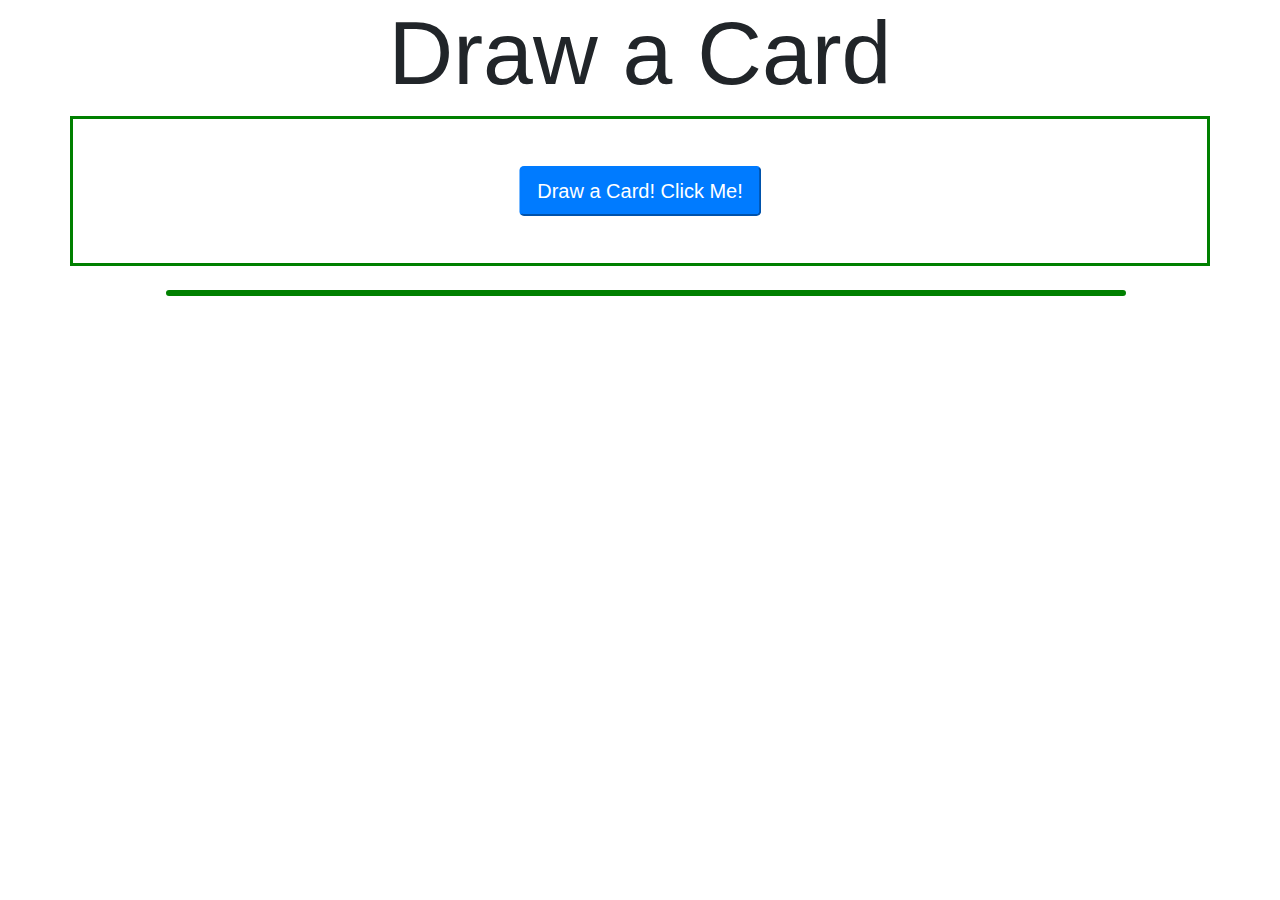
<file: Draw-a-card/index.html>
<!DOCTYPE html>
<html lang="en">
  <head>
    <meta charset="UTF-8" />
    <meta http-equiv="X-UA-Compatible" content="IE=edge" />
    <meta name="viewport" content="width=device-width, initial-scale=1.0" />
    <title>Draw a Card</title>
    <link
      rel="stylesheet"
      href="https://maxcdn.bootstrapcdn.com/bootstrap/4.0.0/css/bootstrap.min.css"
      integrity="sha384-Gn5384xqQ1aoWXA+058RXPxPg6fy4IWvTNh0E263XmFcJlSAwiGgFAW/dAiS6JXm"
      crossorigin="anonymous"
    />
    <link rel="stylesheet" href="style.css" />
    <script
      src="https://code.jquery.com/jquery-3.2.1.slim.min.js"
      integrity="sha384-KJ3o2DKtIkvYIK3UENzmM7KCkRr/rE9/Qpg6aAZGJwFDMVNA/GpGFF93hXpG5KkN"
      crossorigin="anonymous"
    ></script>
    <script
      src="https://cdnjs.cloudflare.com/ajax/libs/popper.js/1.12.9/umd/popper.min.js"
      integrity="sha384-ApNbgh9B+Y1QKtv3Rn7W3mgPxhU9K/ScQsAP7hUibX39j7fakFPskvXusvfa0b4Q"
      crossorigin="anonymous"
    ></script>
    <script
      src="https://maxcdn.bootstrapcdn.com/bootstrap/4.0.0/js/bootstrap.min.js"
      integrity="sha384-JZR6Spejh4U02d8jOt6vLEHfe/JQGiRRSQQxSfFWpi1MquVdAyjUar5+76PVCmYl"
      crossorigin="anonymous"
    ></script>
  </head>
  <body>
    <header>
      <h1>Draw a Card</h1>
    </header>
    <div class="container">
      <div class="center">
        <button id="btn" class="btn-primary btn-lg">
          Draw a Card! Click Me!
        </button>
      </div>
    </div>
    <br />
    <div id="div1" class=""></div>

    <script src="script.js"></script>
  </body>
</html>
</file>
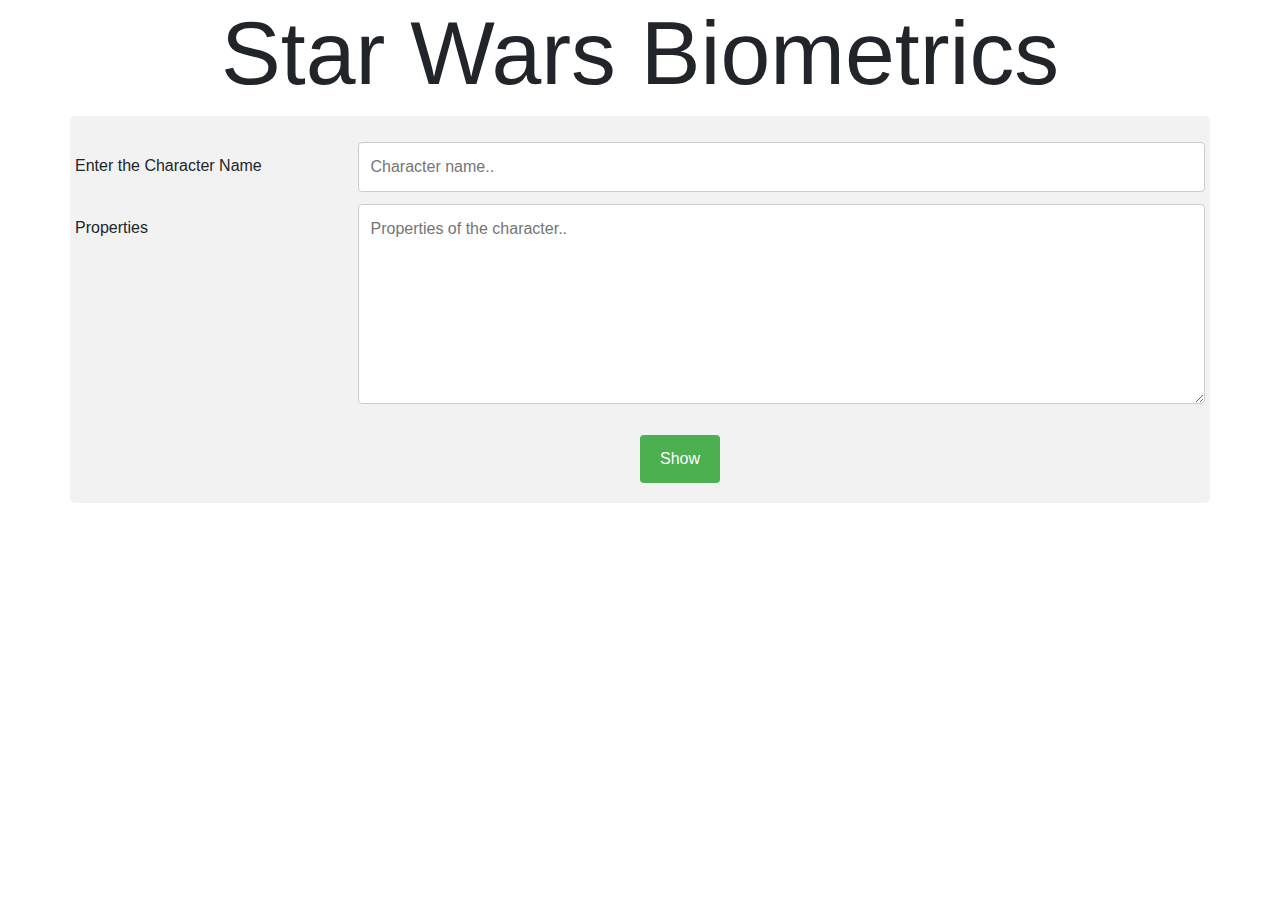
<file: star-wars-biometrics/index.html>
<!DOCTYPE html>
<html lang="en">
  <head>
    <meta charset="UTF-8" />
    <meta http-equiv="X-UA-Compatible" content="IE=edge" />
    <meta name="viewport" content="width=device-width, initial-scale=1.0" />
    <title>Star Wars Biometrics</title>
    <link
      rel="stylesheet"
      href="https://maxcdn.bootstrapcdn.com/bootstrap/4.0.0/css/bootstrap.min.css"
      integrity="sha384-Gn5384xqQ1aoWXA+058RXPxPg6fy4IWvTNh0E263XmFcJlSAwiGgFAW/dAiS6JXm"
      crossorigin="anonymous"
    />
    <link rel="stylesheet" href="style.css" />
    <script
      src="https://code.jquery.com/jquery-3.2.1.slim.min.js"
      integrity="sha384-KJ3o2DKtIkvYIK3UENzmM7KCkRr/rE9/Qpg6aAZGJwFDMVNA/GpGFF93hXpG5KkN"
      crossorigin="anonymous"
    ></script>
    <script
      src="https://cdnjs.cloudflare.com/ajax/libs/popper.js/1.12.9/umd/popper.min.js"
      integrity="sha384-ApNbgh9B+Y1QKtv3Rn7W3mgPxhU9K/ScQsAP7hUibX39j7fakFPskvXusvfa0b4Q"
      crossorigin="anonymous"
    ></script>
    <script
      src="https://maxcdn.bootstrapcdn.com/bootstrap/4.0.0/js/bootstrap.min.js"
      integrity="sha384-JZR6Spejh4U02d8jOt6vLEHfe/JQGiRRSQQxSfFWpi1MquVdAyjUar5+76PVCmYl"
      crossorigin="anonymous"
    ></script>
  </head>
  <body>
    <header>
      <h1>Star Wars Biometrics</h1>
    </header>
    <div class="container">
      <!-- <form action=" ">-->
      <div class="row">
        <div class="col-25">
          <label for="character">Enter the Character Name</label>
        </div>
        <div class="col-75">
          <input type="text" id="character" placeholder="Character name.." />
        </div>
      </div>
      <div class="row">
        <div class="col-25">
          <label for="textA">Properties</label>
        </div>
        <div class="col-75">
          <textarea
            id="textA"
            placeholder="Properties of the character.."
            style="height: 200px"
          ></textarea>
        </div>
      </div>
      <br />
      <div class="row">
        <button id="show">Show</button>
      </div>
      <!-- </form>-->
    </div>

    <script src="script.js"></script>
  </body>
</html>
</file>
<file: Draw-a-card/style.css>
h1 {
  text-align: center;
  font-size: 5.6rem;
}
.container {
  height: 150px;
  position: relative;
  border: 3px solid green;
}

.center {
  margin: 0;
  position: absolute;
  top: 50%;
  left: 50%;
  -ms-transform: translate(-50%, -50%);
  transform: translate(-50%, -50%);
}
#div1 {
  border-radius: 5px;
  border: 3px solid green;
  width: 75%;
  margin-left: 13%;
  align-items: center;
}
img {
  margin-left: 32%;
}
@media (max-width: 768px) {
  h1 {
    font-size: 2rem;
  }
  img {
    width: 70%;
    margin-left: 18%;
  }
}
@media (max-width: 320px) {
  button {
    width: 150px;
  }
}
</file>
<file: star-wars-biometrics/style.css>
input[type="text"],
textarea {
  width: 100%;
  padding: 12px;
  border: 1px solid #ccc;
  border-radius: 4px;
  resize: vertical;
}
label {
  padding: 12px 12px 12px 0;
  display: inline-block;
}
h1 {
  text-align: center;
  font-size: 5.6rem;
}
.container {
  border-radius: 5px;
  background-color: #f2f2f2;
  padding: 20px;
}
button {
  background-color: #4caf50;
  color: white;
  padding: 12px 20px;
  border: none;
  border-radius: 4px;
  cursor: pointer;
  margin-left: 50%;
}
.col-25 {
  float: left;
  width: 25%;
  margin-top: 6px;
}
.col-75 {
  float: left;
  width: 75%;
  margin-top: 6px;
}
.row:after {
  content: "";
  display: table;
  clear: both;
}

@media screen and (max-width: 600px) {
  .col-25,
  .col-75,
  button {
    width: 100%;
    margin-top: 0;
  }
}
</file>
